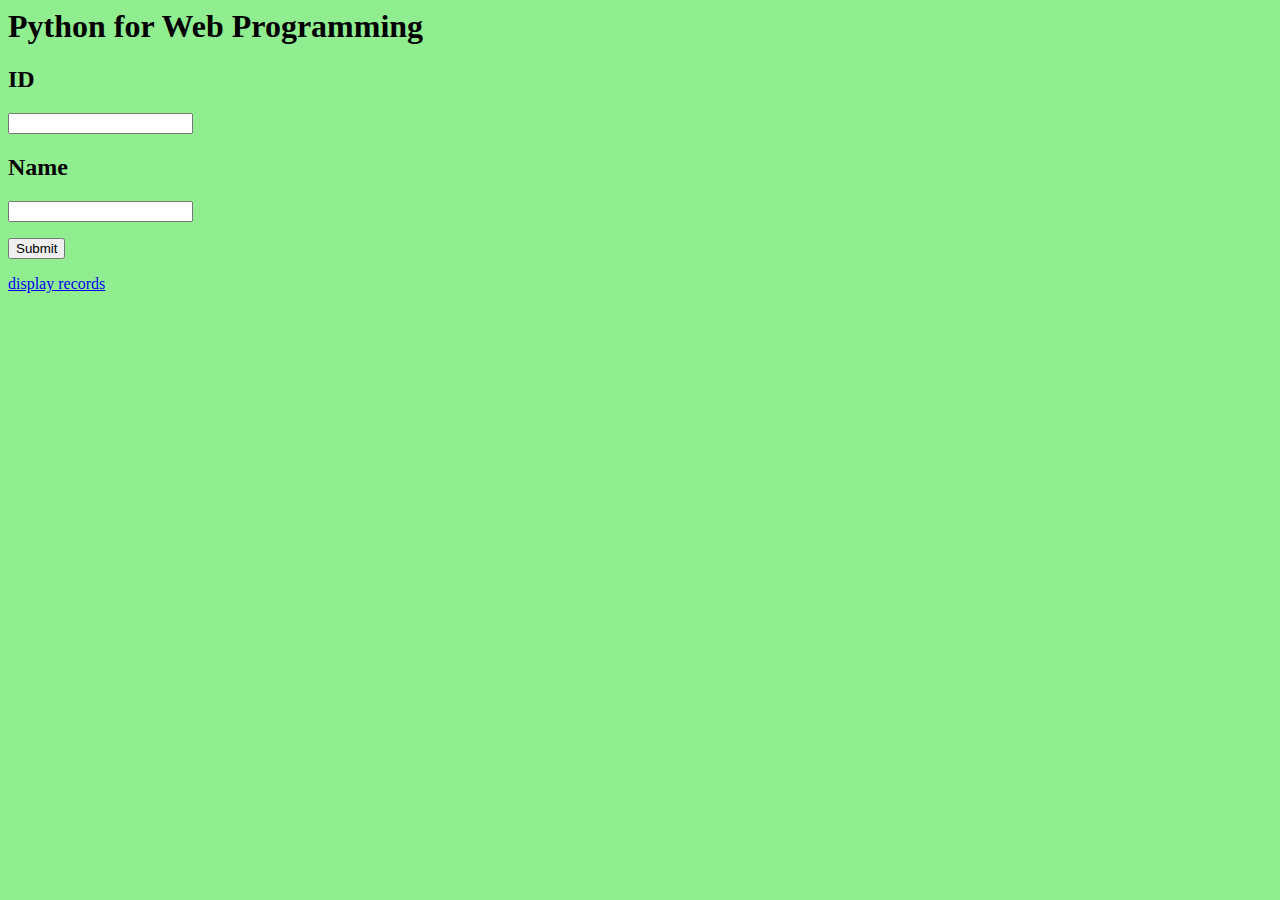
<file: Server script/index.html>
<html>
<Head><title>Python Web Programming</title></head>
<body bgcolor='lightgreen'>
<h1>Python for Web Programming</h1>
<form action='add_record.cgi' method ='post'>
<p>
<h2>ID </h2>
<input type='text' name='id'>
</p>
<p>
<h2>Name </h2>
<input type='text' name='name'>
</p>
<p>
<input type='submit' value='Submit'/>
</p>
</form>
<a href='display.cgi'>display records</a>
</html>
</file>
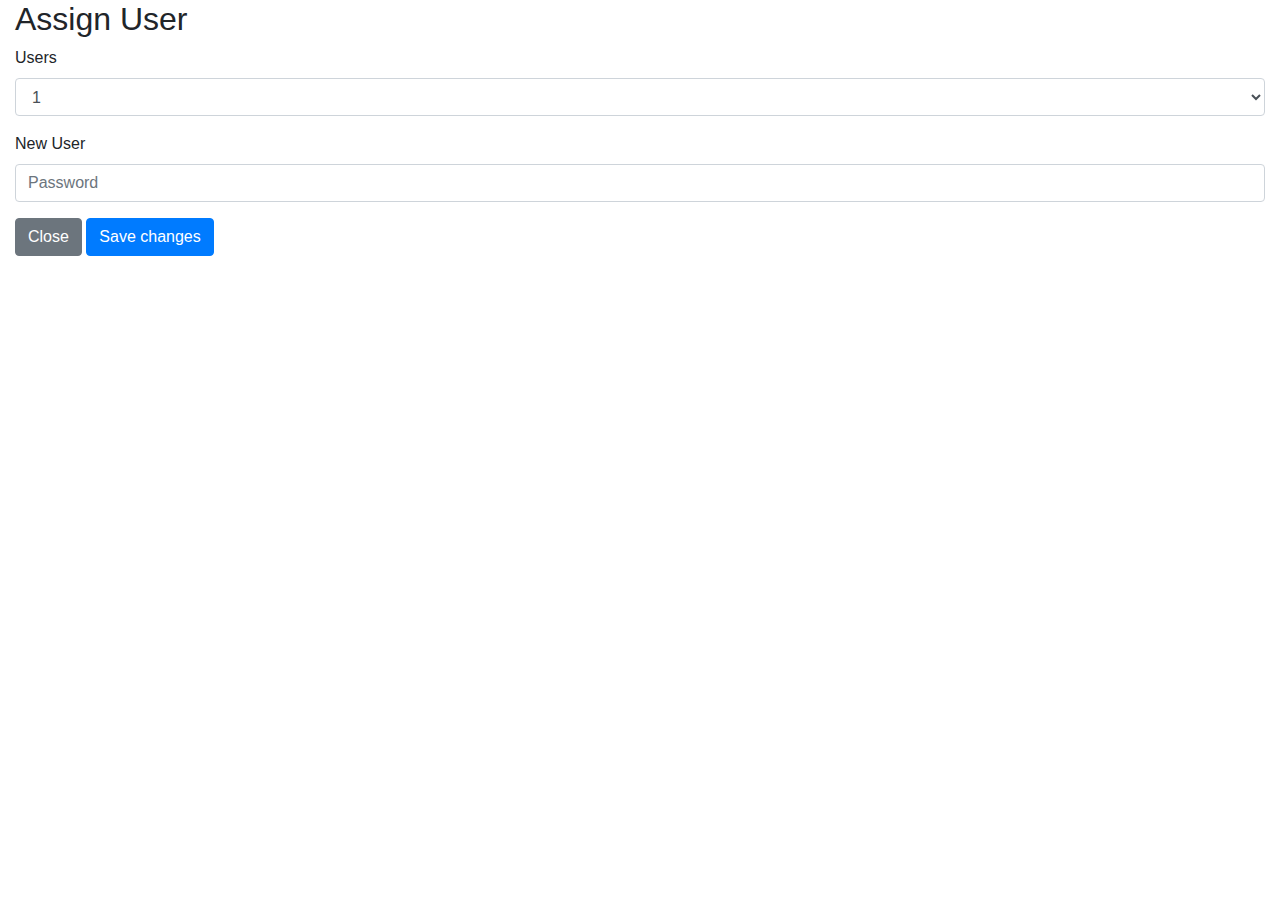
<file: assign_user.html>
<!DOCTYPE html>
<html lang="en">

<head>
  <!-- Required meta tags -->
  <meta charset="utf-8">

  <!-- Bootstrap CSS -->
  <link rel="stylesheet" href="https://maxcdn.bootstrapcdn.com/bootstrap/4.0.0/css/bootstrap.min.css" integrity="sha384-Gn5384xqQ1aoWXA+058RXPxPg6fy4IWvTNh0E263XmFcJlSAwiGgFAW/dAiS6JXm"
    crossorigin="anonymous">
  <link rel="stylesheet" href="CSS/style.css">

  <title>Assign User</title>
</head>

<body>
  <div class="container-fluid">
    <h2>Assign User</h2>
    <form>
      <div class="form-group">
        <label for="exampleFormControlSelect1">Users</label>
        <select class="form-control" id="exampleFormControlSelect1">
          <option>1</option>
          <option>2</option>
          <option>3</option>
          <option>4</option>
          <option>5</option>
        </select>
      </div>
      <div class="form-group">
        <label for="exampleInputPassword1">New User</label>
        <input type="text" class="form-control" id="exampleInputPassword1" placeholder="Password">
      </div>
      <div class="form-footer">
        <button type="button" class="btn btn-secondary">Close</button>
        <button type="button" class="btn btn-primary">Save changes</button>
      </div>
    </form>
  </div>

  <!-- Custom JavaScript -->
  <script type="text/javascript" src="Scripts/Script.js"></script>

  <!-- jQuery first, then Popper.js, then Bootstrap JS-->
  <script src="https://code.jquery.com/jquery-3.2.1.slim.min.js" integrity="sha384-KJ3o2DKtIkvYIK3UENzmM7KCkRr/rE9/Qpg6aAZGJwFDMVNA/GpGFF93hXpG5KkN"
    crossorigin="anonymous"></script>
  <script src="https://cdnjs.cloudflare.com/ajax/libs/popper.js/1.12.9/umd/popper.min.js" integrity="sha384-ApNbgh9B+Y1QKtv3Rn7W3mgPxhU9K/ScQsAP7hUibX39j7fakFPskvXusvfa0b4Q"
    crossorigin="anonymous"></script>
  <script src="https://maxcdn.bootstrapcdn.com/bootstrap/4.0.0/js/bootstrap.min.js" integrity="sha384-JZR6Spejh4U02d8jOt6vLEHfe/JQGiRRSQQxSfFWpi1MquVdAyjUar5+76PVCmYl"
    crossorigin="anonymous"></script>

</body>

</html>
</file>
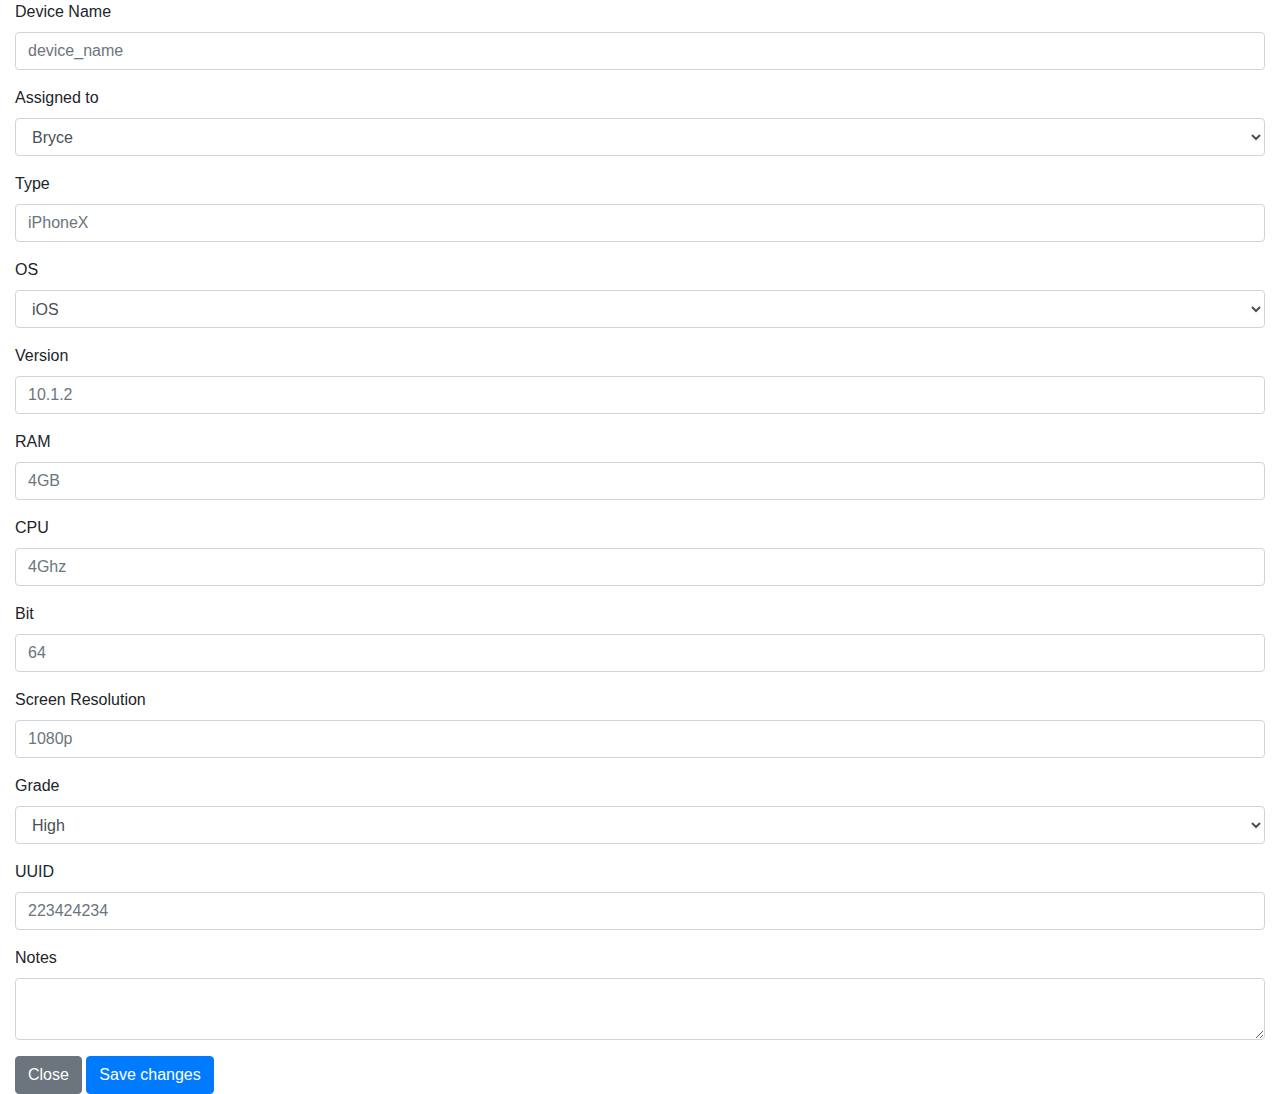
<file: edit_device.html>
<!DOCTYPE html>
<html lang="en">

<head>
  <!-- Required meta tags -->
  <meta charset="utf-8">

  <!-- Bootstrap CSS -->
  <link rel="stylesheet" href="https://maxcdn.bootstrapcdn.com/bootstrap/4.0.0/css/bootstrap.min.css" integrity="sha384-Gn5384xqQ1aoWXA+058RXPxPg6fy4IWvTNh0E263XmFcJlSAwiGgFAW/dAiS6JXm"
    crossorigin="anonymous">
  <link rel="stylesheet" href="CSS/style.css">

  <title>Edit Device</title>
</head>

<body>
  <div class="container-fluid">
    <form>
      <div class="form-group">
        <label for="deviceNameInput">Device Name</label>
        <input type="text" class="form-control" id="deviceNameInput" placeholder="device_name">
      </div>
      <div class="form-group">
        <label for="assignControlSelect">Assigned to</label>
        <select class="form-control" id="assignControlSelect">
          <option>Bryce</option>
          <option>Dave</option>
          <option>Sulbin</option>
          <option>Bob</option>
        </select>
      </div>
      <div class="form-group">
        <label for="typeInput">Type</label>
        <input type="text" class="form-control" id="typeInput" placeholder="iPhoneX">
      </div>
      <div class="form-group">
        <label for="osSelect">OS</label>
        <select class="form-control" id="osSelect">
          <option>iOS</option>
          <option>Android</option>
          <option>Other</option>
        </select>
      </div>
      <div class="form-group">
        <label for="versionInput">Version</label>
        <input type="text" class="form-control" id="versionInput" placeholder="10.1.2">
      </div>
      <div class="form-group">
        <label for="ramInput">RAM</label>
        <input type="text" class="form-control" id="ramInput" placeholder="4GB">
      </div>
      <div class="form-group">
        <label for="deviceNameInput">CPU</label>
        <input type="text" class="form-control" id="cpuInput" placeholder="4Ghz">
      </div>
      <div class="form-group">
        <label for="deviceNameInput">Bit</label>
        <input type="text" class="form-control" id="bitInput" placeholder="64">
      </div>
      <div class="form-group">
        <label for="deviceNameInput">Screen Resolution</label>
        <input type="text" class="form-control" id="screenInput" placeholder="1080p">
      </div>
      <div class="form-group">
        <label for="gradeSelect">Grade</label>
        <select class="form-control" id="gradeSelect">
          <option>High</option>
          <option>Medium</option>
          <option>Low</option>
          <option>Obsolete</option>
        </select>
      </div>
      <div class="form-group">
        <label for="deviceNameInput">UUID</label>
        <input type="text" class="form-control" id="uuidInput" placeholder="223424234">
      </div>
      <div class="form-group">
        <label for="notesTextarea">Notes</label>
        <textarea class="form-control" id="notesTextarea" rows="2"></textarea>
      </div>
      <div class="input-footer">
        <button type="button" class="btn btn-secondary">Close</button>
        <button type="button" class="btn btn-primary">Save changes</button>
      </div>
    </form>
  </div>

  <!-- Custom JavaScript -->
  <script type="text/javascript" src="Scripts/Script.js"></script>

  <!-- jQuery first, then Popper.js, then Bootstrap JS-->
  <script src="https://code.jquery.com/jquery-3.2.1.slim.min.js" integrity="sha384-KJ3o2DKtIkvYIK3UENzmM7KCkRr/rE9/Qpg6aAZGJwFDMVNA/GpGFF93hXpG5KkN"
    crossorigin="anonymous"></script>
  <script src="https://cdnjs.cloudflare.com/ajax/libs/popper.js/1.12.9/umd/popper.min.js" integrity="sha384-ApNbgh9B+Y1QKtv3Rn7W3mgPxhU9K/ScQsAP7hUibX39j7fakFPskvXusvfa0b4Q"
    crossorigin="anonymous"></script>
  <script src="https://maxcdn.bootstrapcdn.com/bootstrap/4.0.0/js/bootstrap.min.js" integrity="sha384-JZR6Spejh4U02d8jOt6vLEHfe/JQGiRRSQQxSfFWpi1MquVdAyjUar5+76PVCmYl"
    crossorigin="anonymous"></script>

</body>

</html>
</file>
<file: CSS/style.css>
.add-search-btns {
  margin-top: 20px;
}

.hidden {
  display: none;
}
</file>
